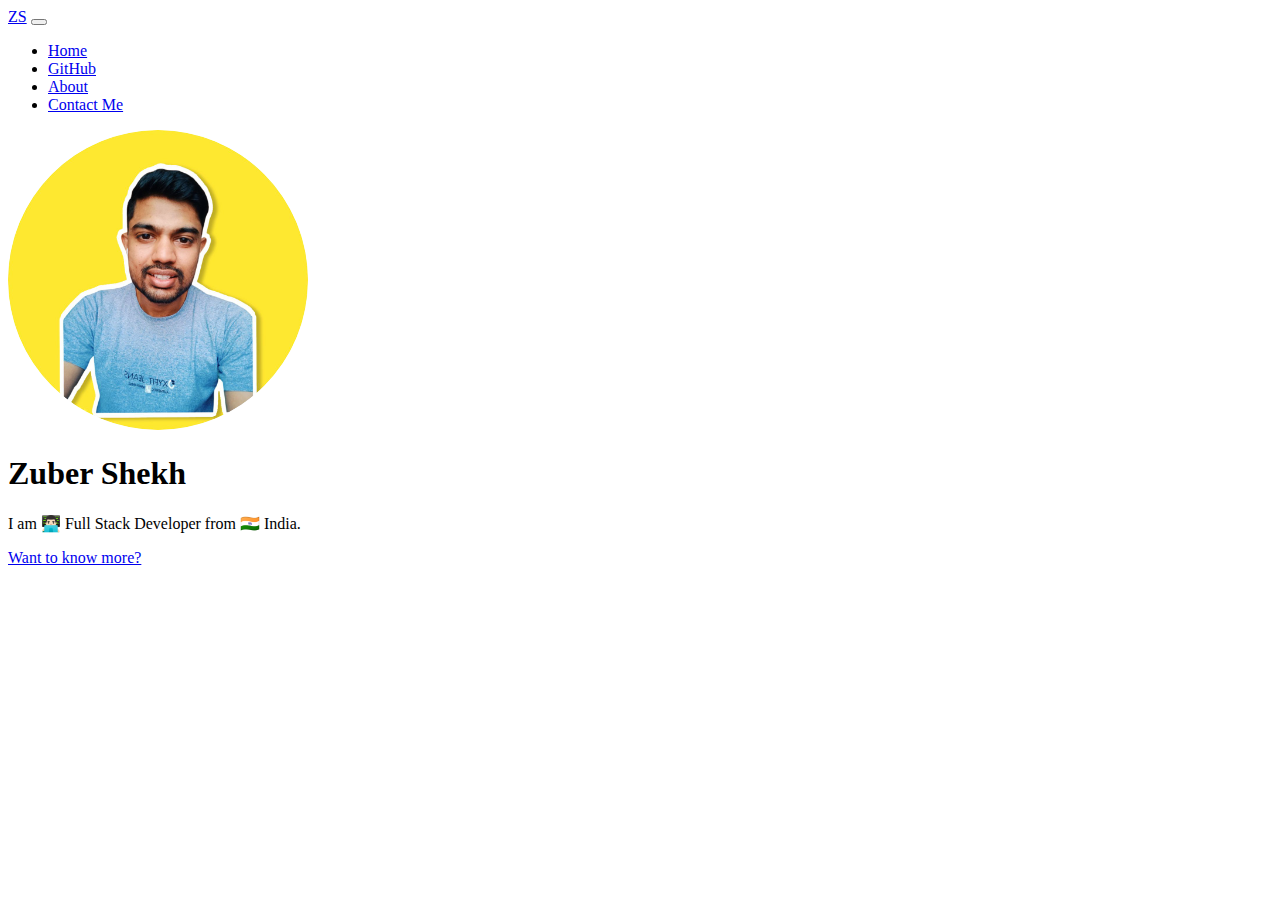
<file: index.html>
<!DOCTYPE html>
<html lang="en">

<head>
    <meta charset="UTF-8" />
    <meta http-equiv="X-UA-Compatible" content="IE=edge" />
    <meta name="viewport" content="width=device-width, initial-scale=1.0" />
    <title>Zuber Shekh</title>
    <!-- BOOTSTRAP -->
    <link href="https://cdn.jsdelivr.net/npm/bootstrap@5.1.3/dist/css/bootstrap.min.css" rel="stylesheet"
        integrity="sha384-1BmE4kWBq78iYhFldvKuhfTAU6auU8tT94WrHftjDbrCEXSU1oBoqyl2QvZ6jIW3" crossorigin="anonymous">
    <!-- CUSTOM CSS -->
    <link rel="stylesheet" href="./assets/css/main.css">
</head>

<body>
    <!-- NAVBAR -->
    <nav class="navbar navbar-expand-lg navbar-light bg-light py-4 shadow">
        <div class="container">
            <a class="navbar-brand" href="#">ZS</a>
            <button class="navbar-toggler" type="button" data-bs-toggle="collapse"
                data-bs-target="#navbarSupportedContent" aria-controls="navbarSupportedContent" aria-expanded="false"
                aria-label="Toggle navigation">
                <span class="navbar-toggler-icon"></span>
            </button>
            <div class="collapse navbar-collapse" id="navbarSupportedContent">
                <ul class="navbar-nav ms-auto mb-2 mb-lg-0">
                    <li class="nav-item">
                        <a class="nav-link active" aria-current="page" href="#">Home</a>
                    </li>
                    <li class="nav-item">
                        <a class="nav-link" href="#">GitHub</a>
                    </li>
                    <li class="nav-item">
                        <a class="nav-link" href="#">About</a>
                    </li>
                    <li class="nav-item">
                        <a class="nav-link" href="#">Contact Me</a>
                    </li>
                </ul>
            </div>
        </div>
    </nav>
    <main>
        <!-- INTRO -->
        <div class="row mt-4">
            <div class="col-md-8 mx-auto">
                <div class="container text-center">
                    <img class="img-fluid profile-picture shadow img-thumbnail my-4"
                        src="./assets/images/profile-picture.jpeg" alt="Zuber Shekh">
                    <h1 class="display-4">Zuber Shekh</h1>
                    <p class="lead">I am 👨🏻‍💻 Full Stack Developer from 🇮🇳 India.</p>
                    <a class="btn btn-primary btn-lg" href="#">Want to know more?</a>
                </div>
            </div>
        </div>
    </main>
    <!-- SCRIPTS -->
    <script src="https://cdn.jsdelivr.net/npm/bootstrap@5.1.3/dist/js/bootstrap.bundle.min.js"
        integrity="sha384-ka7Sk0Gln4gmtz2MlQnikT1wXgYsOg+OMhuP+IlRH9sENBO0LRn5q+8nbTov4+1p"
        crossorigin="anonymous"></script>
</body>

</html>
</file>
<file: assets/css/main.css>
.active {
  font-weight: 500;
}

.profile-picture {
  height: 300px;
  width: 300px;
  border-radius: 50%;
}
</file>
